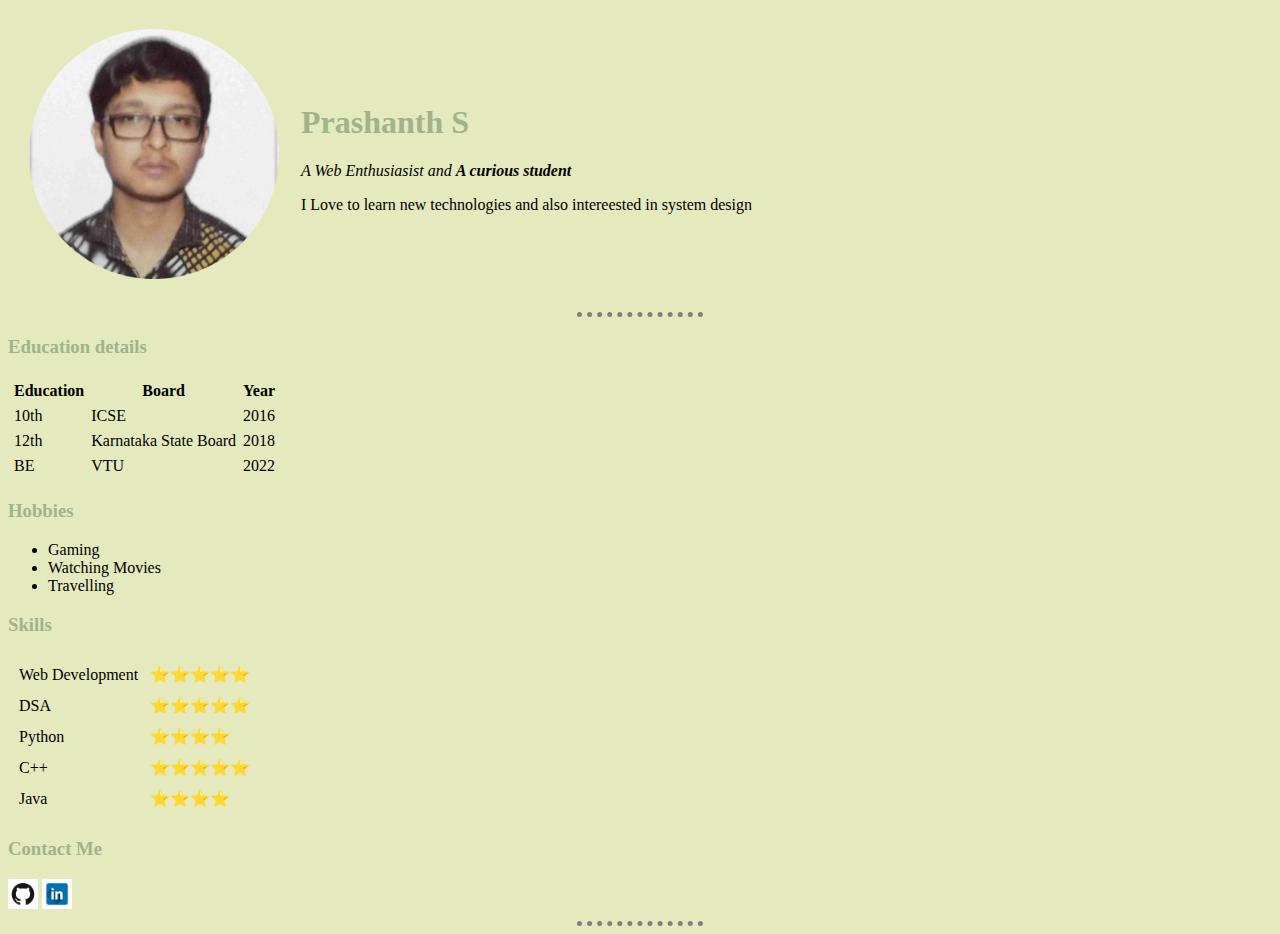
<file: index.html>
<!DOCTYPE html>
<html lang="en" dir="ltr">

<head>
  <meta charset="utf-8">
  <title>🦁 My personal site</title>

  <link rel="stylesheet" href="CSS/styles.css">
</head>

<body>
  <table cellspacing="20">
    <tr>
      <td><img src="resources/photo.png" alt="My Photo">
      </td>
      <td>
        <h1>Prashanth S</h1>
        <p>
          <em>A Web Enthusiasist and <strong>A curious student</strong></em>
        </p>
        <p>I Love to learn new technologies and also intereested in system design</p>
      </td>
    </tr>
  </table>
  <hr>
  <h3>Education details</h3>

  <table cellspacing="5">
    <thead>
      <tr>
        <th>Education</th>
        <th>Board</th>
        <th>Year</th>
      </tr>
    </thead>
    <tbody>
      <tr>
        <td>10th</td>
        <td>ICSE</td>
        <td>2016</td>
      </tr>
      <tr>
        <td>12th</td>
        <td>Karnataka State Board</td>
        <td>2018</td>
      </tr>
      <tr>
        <td>BE</td>
        <td>VTU</td>
        <td>2022</td>
      </tr </tbody>
  </table>

  <h3>Hobbies</h3>
  <ul>
    <li>Gaming</li>
    <li>Watching Movies</li>
    <li>Travelling</li>
  </ul>
  <h3>Skills</h3>
  <table cellspacing="10">
    <tr>
      <td>Web Development</td>
      <td>
        ⭐⭐⭐⭐⭐
      </td>
    </tr>
    <tr>
      <td>DSA</td>
      <td>⭐⭐⭐⭐⭐</td>
    </tr>
    <tr>
      <td>Python</td>
      <td>⭐⭐⭐⭐</td>
    </tr>
    <tr>
      <td>C++</td>
      <td>⭐⭐⭐⭐⭐</td>
    </tr>
    <tr>
      <td>Java</td>
      <td>⭐⭐⭐⭐</td>
    </tr>
  </table>
  <h3>Contact Me</h3>
  <a href="https://github.com/prashanth21S"><img class="contacts circular" src="resources/git.png" alt="Github"></a>
  <a href="https://www.linkedin.com/in/prashanth-s-9239b0192"><img class="contacts circular" src="resources/linked.png" alt="linkedin"></a>
  <hr>

</body>

</html>
</file>
<file: CSS/styles.css>
body {
  background-color: #E4E9BE;
}

hr {
  border-color: grey;
  border-width: 5px;
  width: 10%;
  border-style: dotted none none;
}

h1 {
  color: #A2B38B;
}

h3 {
  color: #A2B38B;
}

img {
  height: 250px;
  width: 250px;
}

/****Custom selector*****/
.contacts {
  height: 30px;
  width: 30px;
}

.circular:hover{
  border-radius: 100%;
  background-color: gold;

}
</file>
